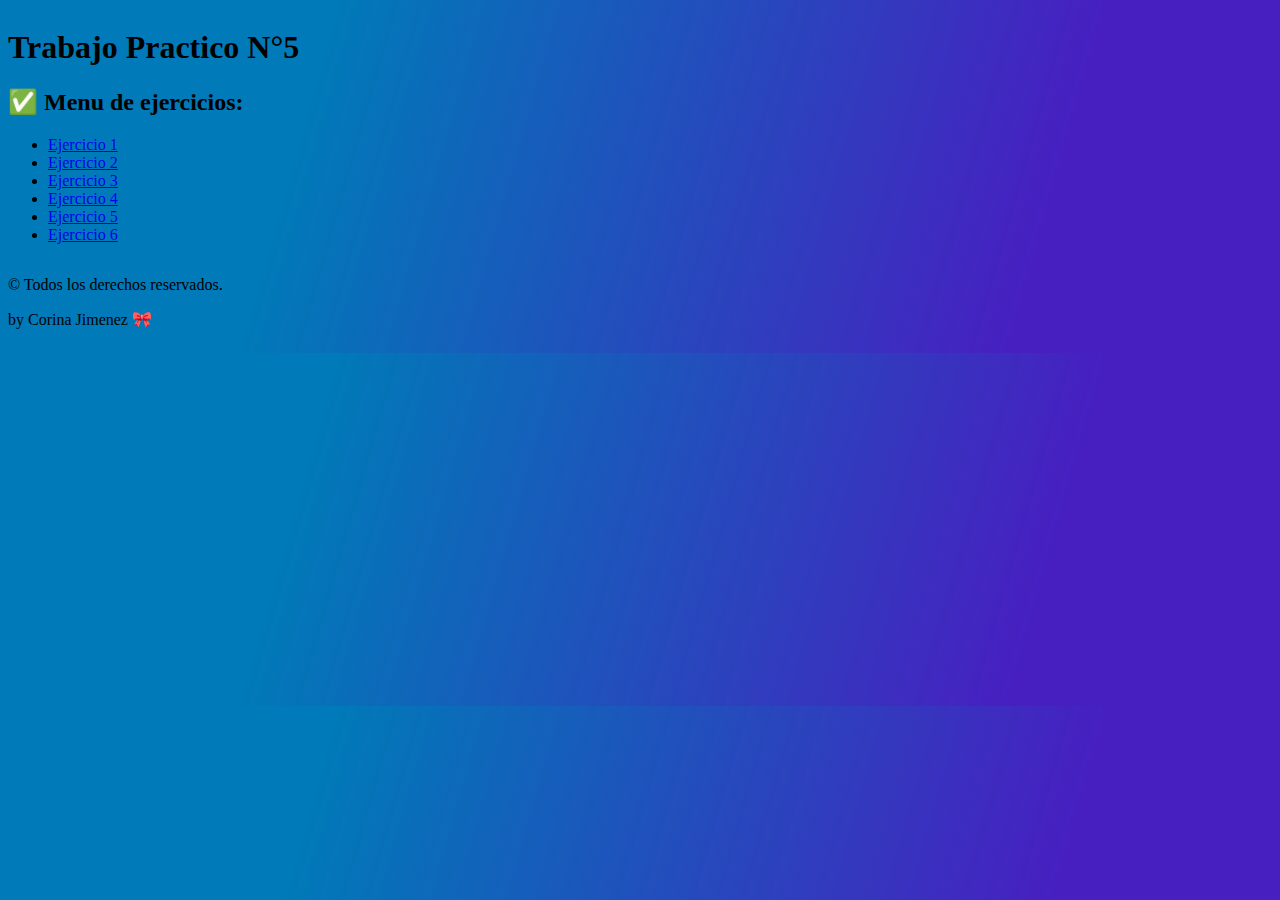
<file: index.html>
<!DOCTYPE html>
<html lang="en">
  <head>
    <meta charset="UTF-8" />
    <meta name="viewport" content="width=device-width, initial-scale=1.0" />
    <meta name="author" content="Corina Jimenez" />
    <meta
      name="description"
      content="Trabajo Practico DOM para el curso de Rolling School, 2do Modulo."
    />
    <link rel="stylesheet" href="./css/style.css" />
    <link
      href="https://cdn.jsdelivr.net/npm/bootstrap@5.3.8/dist/css/bootstrap.min.css"
      rel="stylesheet"
      integrity="sha384-sRIl4kxILFvY47J16cr9ZwB07vP4J8+LH7qKQnuqkuIAvNWLzeN8tE5YBujZqJLB"
      crossorigin="anonymous"
    />
    <title>Trabajo Practico N°5</title>
  </head>
  <body class="bg-light">
    <header></header>
    <main class="container-fluid text-center my-3">
      <div class="container">
        <h1 class="p-3 m-3">Trabajo Practico N°5</h1>
      </div>
      <h2 class="p-3 m-3"> ✅ Menu de ejercicios:</h2>
      <ul class="list-group m-4 p-2 gap-3">
        <li class="list-group-item">
          <a
            class="link-offset-2 link-underline link-underline-opacity-0"
            href="./ejercicios/ejercicio1/ej1.html"
            >Ejercicio 1</a
          >
        </li>
        <li class="list-group-item">
          <a
            class="link-offset-2 link-underline link-underline-opacity-0"
            href="./ejercicios/ejercicio2/ej2.html"
            >Ejercicio 2</a
          >
        </li>
        <li class="list-group-item">
          <a
            class="link-offset-2 link-underline link-underline-opacity-0"
            href="./ejercicios/ejercicio3/ej3.html"
            >Ejercicio 3</a
          >
        </li>
        <li class="list-group-item">
          <a
            class="link-offset-2 link-underline link-underline-opacity-0"
            href="./ejercicios/ejercicio4/ej4.html"
            >Ejercicio 4</a
          >
        </li>
        <li class="list-group-item">
          <a
            class="link-offset-2 link-underline link-underline-opacity-0"
            href="./ejercicios/ejercicio5/ej5.html"
            >Ejercicio 5</a
          >
        </li>
        <li class="list-group-item">
          <a
            class="link-offset-2 link-underline link-underline-opacity-0"
            href="./ejercicios/ejercicio6/ej6.html"
            >Ejercicio 6</a
          >
        </li>
      </ul>
    </main>
    <footer class="text-center py-3 bg-dark text-white">
      <p>&copy; Todos los derechos reservados.</p>
      <p>by Corina Jimenez 🎀</p>
    </footer>
    <script
      src="https://cdn.jsdelivr.net/npm/bootstrap@5.3.8/dist/js/bootstrap.bundle.min.js"
      integrity="sha384-FKyoEForCGlyvwx9Hj09JcYn3nv7wiPVlz7YYwJrWVcXK/BmnVDxM+D2scQbITxI"
      crossorigin="anonymous"
    ></script>
  </body>
</html>
</file>
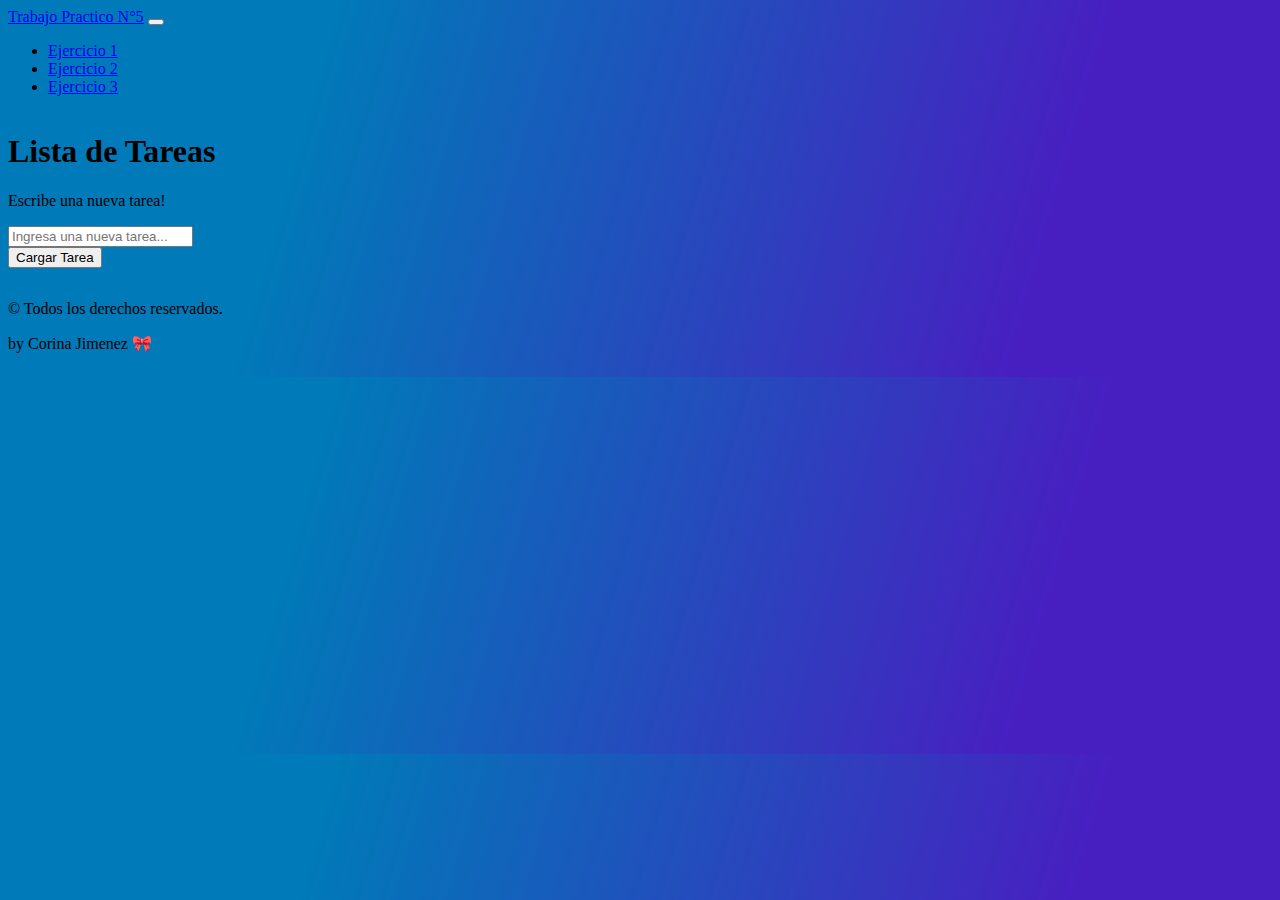
<file: ejercicios/ejercicio3/ej3.html>
<!DOCTYPE html>
<html lang="es">
  <head>
    <meta charset="UTF-8" />
    <meta name="viewport" content="width=device-width, initial-scale=1.0" />
    <meta name="author" content="Corina Jimenez" />
    <meta name="description" content="Trabajo Practico DOM - Ejercicio 1" />
    <link rel="stylesheet" href="../../css/style.css" />
    <link
      href="https://cdn.jsdelivr.net/npm/bootstrap@5.3.8/dist/css/bootstrap.min.css"
      rel="stylesheet"
      integrity="sha384-sRIl4kxILFvY47J16cr9ZwB07vP4J8+LH7qKQnuqkuIAvNWLzeN8tE5YBujZqJLB"
      crossorigin="anonymous"
    />
    <title>Ejercicio 2</title>
  </head>
  <body class="body-ej2">
    <header>
      <nav class="navbar navbar-expand-lg navbar-dark bg-dark">
        <div class="container-fluid">
          <a class="navbar-brand" href="../../index.html"
            >Trabajo Practico N°5</a
          >
          <button
            class="navbar-toggler"
            type="button"
            data-bs-toggle="collapse"
            data-bs-target="#navbarNav"
            aria-controls="navbarNav"
            aria-expanded="false"
            aria-label="Toggle navigation"
          >
            <span class="navbar-toggler-icon"></span>
          </button>
          <div class="collapse navbar-collapse" id="navbarNav">
            <ul class="navbar-nav">
              <li class="nav-item">
                <a
                  class="nav-link active"
                  aria-current="page"
                  href="../ejercicio1/ej1.html"
                  >Ejercicio 1</a
                >
              </li>
              <li class="nav-item">
                <a class="nav-link" href="#">Ejercicio 2</a>
              </li>
              <li class="nav-item">
                <a class="nav-link" href="../ejercicio3/ej3.html"
                  >Ejercicio 3</a
                >
              </li>
            </ul>
          </div>
        </div>
      </nav>
    </header>
    <main>
      <h1>Lista de Tareas</h1>
      <p>Escribe una nueva tarea!</p>
      <div>
        <form>
          <div class="mb-3">
            <input
              type="text"
              class="form-control"
              id="tareaInput"
              aria-describedby="tareahelp"
              placeholder="Ingresa una nueva tarea..."
            />
          </div>
          <button class="btn btn-primary" id="btnCargarTarea">
            Cargar Tarea
          </button>
        </form>
      </div>
      <div>
        <ul id="listaTareas" class="list-group"></ul>
      </div>
    </main>
    <footer class="text-center py-3 bg-dark">
      <p class="text-white">&copy; Todos los derechos reservados.</p>
      <p class="text-white">by Corina Jimenez 🎀</p>
    </footer>
    <script
      src="https://cdn.jsdelivr.net/npm/bootstrap@5.3.8/dist/js/bootstrap.bundle.min.js"
      integrity="sha384-FKyoEForCGlyvwx9Hj09JcYn3nv7wiPVlz7YYwJrWVcXK/BmnVDxM+D2scQbITxI"
      crossorigin="anonymous"
    ></script>
    <script src="./ej3.js"></script>
  </body>
</html>
</file>
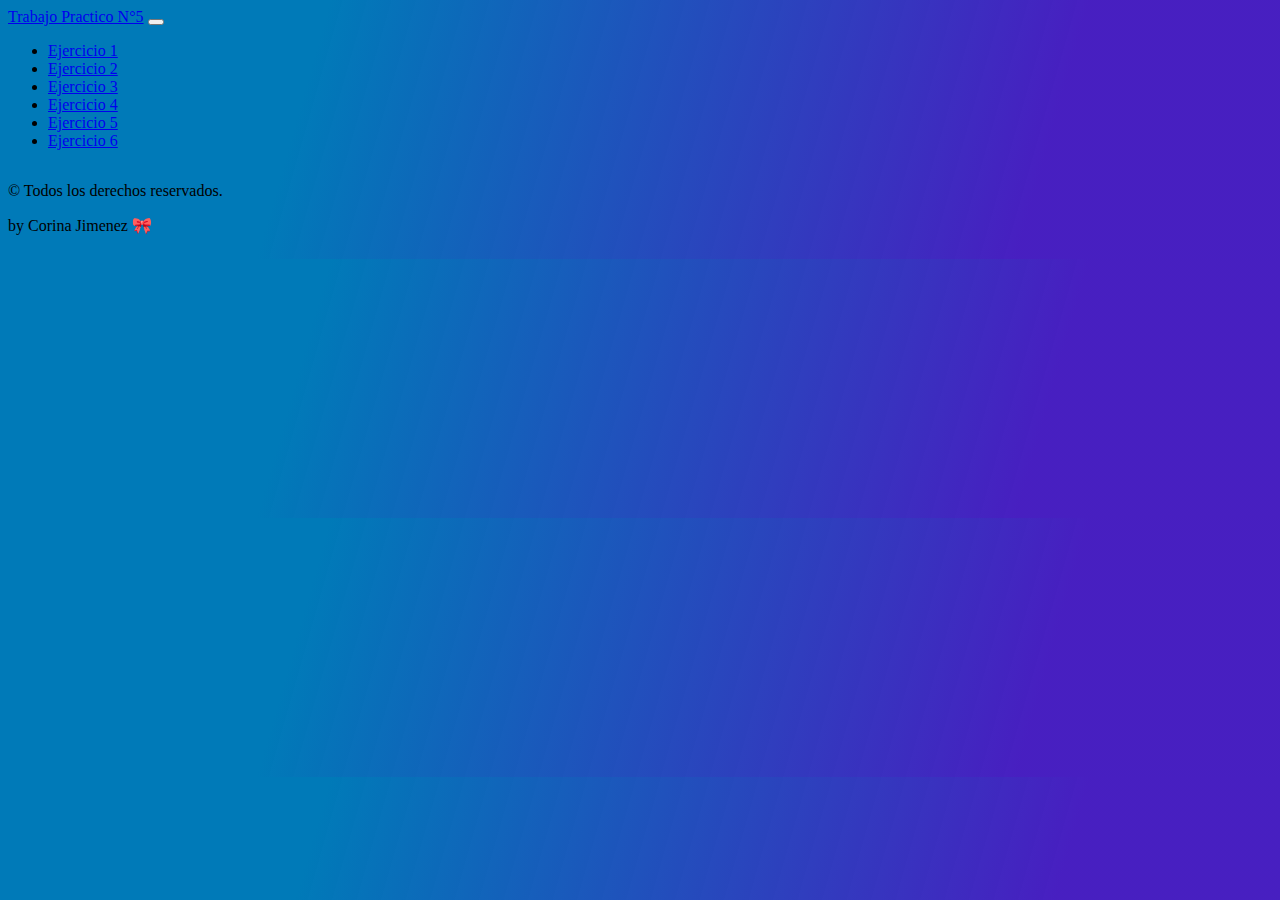
<file: ejercicios/ejercicio4/ej4.html>
<!DOCTYPE html>
<html lang="es">
  <head>
    <meta charset="UTF-8" />
    <meta name="viewport" content="width=device-width, initial-scale=1.0" />
    <meta name="author" content="Corina Jimenez" />
    <meta name="description" content="Trabajo Practico DOM - Ejercicio 4" />
    <link rel="stylesheet" href="../../css/style.css" />
    <link
      href="https://cdn.jsdelivr.net/npm/bootstrap@5.3.8/dist/css/bootstrap.min.css"
      rel="stylesheet"
      integrity="sha384-sRIl4kxILFvY47J16cr9ZwB07vP4J8+LH7qKQnuqkuIAvNWLzeN8tE5YBujZqJLB"
      crossorigin="anonymous"
    />
    <title>Ejercicio 4</title>
  </head>
  <body  >
    <header>
      <nav class="navbar navbar-expand-lg navbar-dark bg-dark">
        <div class="container-fluid">
          <a class="navbar-brand" href="../../index.html"
            >Trabajo Practico N°5</a
          >
          <button
            class="navbar-toggler"
            type="button"
            data-bs-toggle="collapse"
            data-bs-target="#navbarNav"
            aria-controls="navbarNav"
            aria-expanded="false"
            aria-label="Toggle navigation"
          >
            <span class="navbar-toggler-icon"></span>
          </button>
          <div class="collapse navbar-collapse" id="navbarNav">
            <ul class="navbar-nav">
              <li class="nav-item">
                <a
                  class="nav-link"
                  aria-current="page"
                  href="../ejercicio1/ej1.html"
                  >Ejercicio 1</a
                >
              </li>
              <li class="nav-item">
                <a class="nav-link" href="../ejercicio2/ej2.html"
                  >Ejercicio 2</a
                >
              </li>
              <li class="nav-item">
                <a class="nav-link" href="../ejercicio3/ej3.html">Ejercicio 3</a>
              </li>
              
              <li class="nav-item">
                <a class="nav-link active" href="../ejercicio4/ej4.html"
                  >Ejercicio 4</a
                >
              </li>
              
              <li class="nav-item">
                <a class="nav-link" href="../ejercicio5/ej5.html"
                  >Ejercicio 5</a
                >
              </li>
              
              <li class="nav-item">
                <a class="nav-link" href="../ejercicio6/ej6.html"
                  >Ejercicio 6</a
                >
              </li>
            
            </ul>
          </div>
        </div>
      </nav>
    </header>
    <main class="body4">
      <div class=" row gap-3 mt-3  p-3 rounded justify-content-center text-center">
      <div class="col-sm-12 col-lg-6 col-md-6 bg-info fs-2" id="fecha"></div>
      <div class="col-sm-12 col-lg-6 col-md-6 bg-info fs-1" id="reloj"></div>
    </div>
    </div>
    </main>
    <footer class="text-center py-3 bg-dark">
      <p class="text-white">&copy; Todos los derechos reservados.</p>
      <p class="text-white">by Corina Jimenez 🎀</p>
    </footer>
    <script
      src="https://cdn.jsdelivr.net/npm/bootstrap@5.3.8/dist/js/bootstrap.bundle.min.js"
      integrity="sha384-FKyoEForCGlyvwx9Hj09JcYn3nv7wiPVlz7YYwJrWVcXK/BmnVDxM+D2scQbITxI"
      crossorigin="anonymous"
    ></script>
    <script src="./ej4.js"></script>
  </body>
</html>
</file>
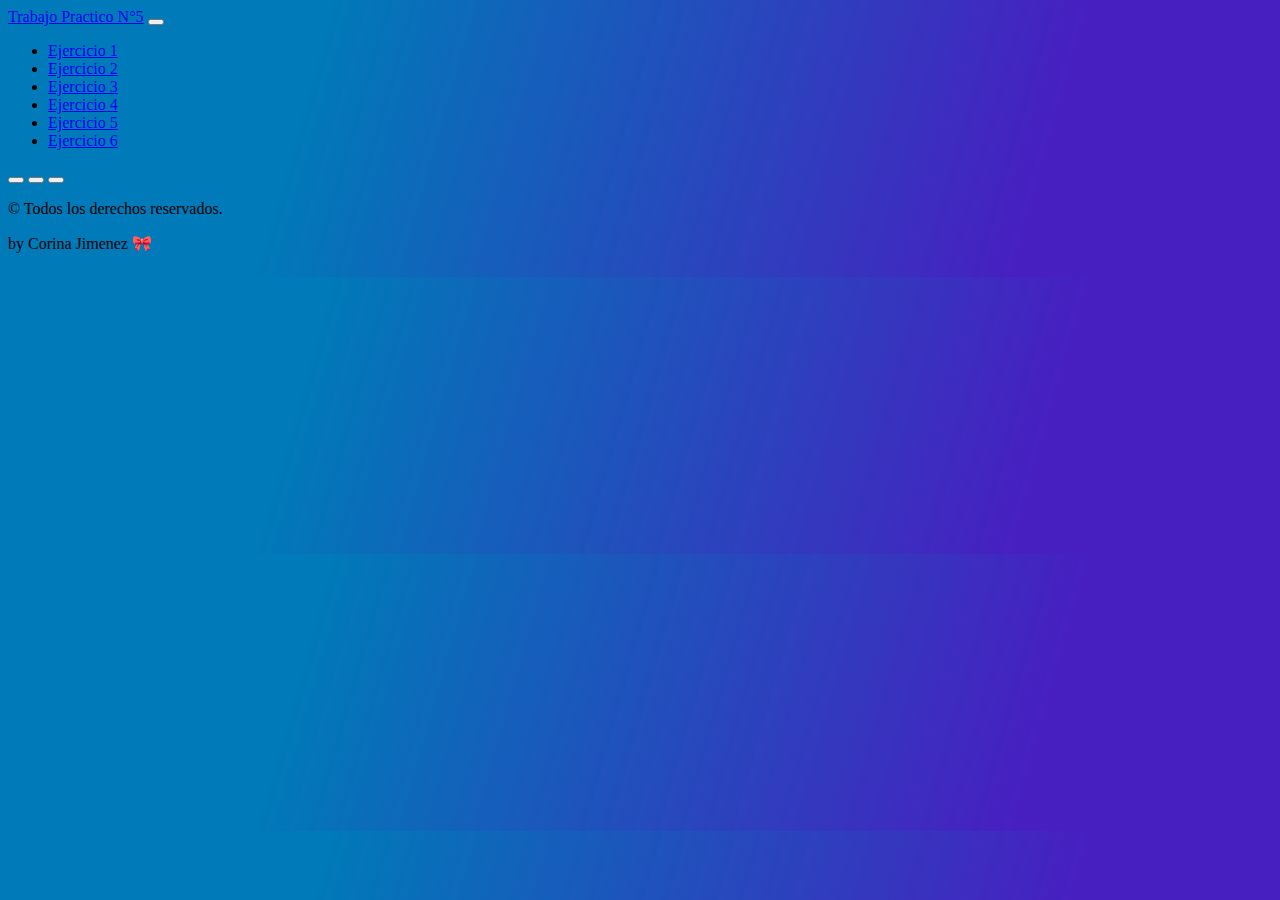
<file: ejercicios/ejercicio5/ej5.html>
<!DOCTYPE html>
<html lang="es">
  <head>
    <meta charset="UTF-8" />
    <meta name="viewport" content="width=device-width, initial-scale=1.0" />
    <meta name="author" content="Corina Jimenez" />
    <meta name="description" content="Trabajo Practico DOM - Ejercicio 4" />
    <link rel="stylesheet" href="../../css/style.css" />
    <link
      href="https://cdn.jsdelivr.net/npm/bootstrap@5.3.8/dist/css/bootstrap.min.css"
      rel="stylesheet"
      integrity="sha384-sRIl4kxILFvY47J16cr9ZwB07vP4J8+LH7qKQnuqkuIAvNWLzeN8tE5YBujZqJLB"
      crossorigin="anonymous"
    />
    <title>Ejercicio 5</title>
  </head>
  <body  >
    <header>
      <nav class="navbar navbar-expand-lg navbar-dark bg-dark">
        <div class="container-fluid">
          <a class="navbar-brand" href="../../index.html"
            >Trabajo Practico N°5</a
          >
          <button
            class="navbar-toggler"
            type="button"
            data-bs-toggle="collapse"
            data-bs-target="#navbarNav"
            aria-controls="navbarNav"
            aria-expanded="false"
            aria-label="Toggle navigation"
          >
            <span class="navbar-toggler-icon"></span>
          </button>
          <div class="collapse navbar-collapse" id="navbarNav">
            <ul class="navbar-nav">
              <li class="nav-item">
                <a
                  class="nav-link"
                  aria-current="page"
                  href="../ejercicio1/ej1.html"
                  >Ejercicio 1</a
                >
              </li>
              <li class="nav-item">
                <a class="nav-link" href="../ejercicio2/ej2.html"
                  >Ejercicio 2</a
                >
              </li>
              <li class="nav-item">
                <a class="nav-link" href="../ejercicio3/ej3.html">Ejercicio 3</a>
              </li>
              
              <li class="nav-item">
                <a class="nav-link " href="../ejercicio4/ej4.html"
                  >Ejercicio 4</a
                >
              </li>
              
              <li class="nav-item">
                <a class="nav-link active" href="../ejercicio5/ej5.html"
                  >Ejercicio 5</a
                >
              </li>
              
              <li class="nav-item">
                <a class="nav-link" href="../ejercicio6/ej6.html"
                  >Ejercicio 6</a
                >
              </li>
            
            </ul>
          </div>
        </div>
      </nav>
    </header>
    <main class="">
      <div id="reloj"></div>
<button id="iniciar"></button>
<button id="pausar"></button>
<button id="resetear"></button>
</main>
    <footer class="text-center py-3 bg-dark">
      <p class="text-white">&copy; Todos los derechos reservados.</p>
      <p class="text-white">by Corina Jimenez 🎀</p>
    </footer>
    <script
      src="https://cdn.jsdelivr.net/npm/bootstrap@5.3.8/dist/js/bootstrap.bundle.min.js"
      integrity="sha384-FKyoEForCGlyvwx9Hj09JcYn3nv7wiPVlz7YYwJrWVcXK/BmnVDxM+D2scQbITxI"
      crossorigin="anonymous"
    ></script>
    <script src="./ej5.js"></script>
  </body>
</html>
</file>
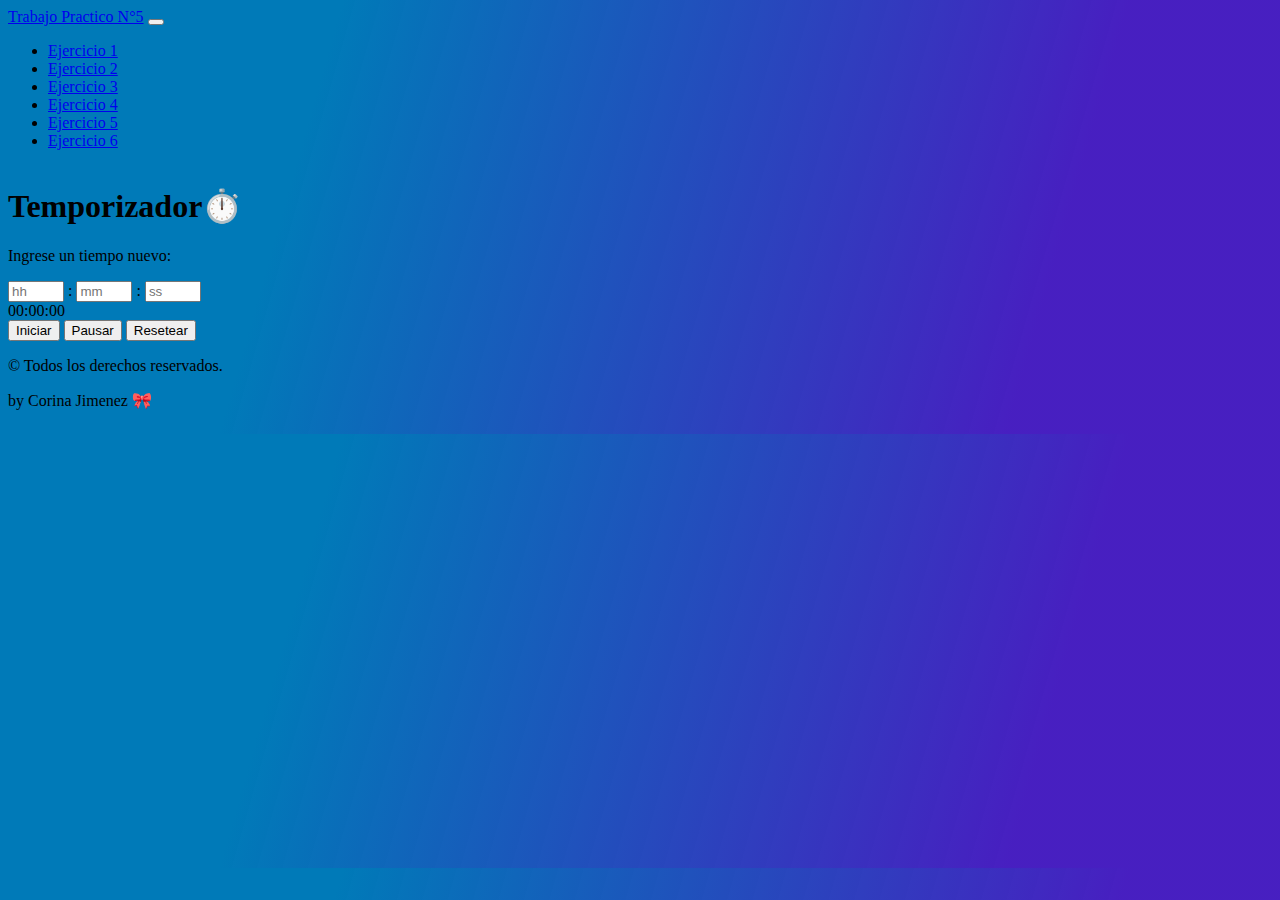
<file: ejercicios/ejercicio6/ej6.html>
<!DOCTYPE html>
<html lang="es">
  <head>
    <meta charset="UTF-8" />
    <meta name="viewport" content="width=device-width, initial-scale=1.0" />
    <meta name="author" content="Corina Jimenez" />
    <meta name="description" content="Trabajo Practico DOM - Ejercicio 4" />
    <link rel="stylesheet" href="../../css/style.css" />
    <link
      href="https://cdn.jsdelivr.net/npm/bootstrap@5.3.8/dist/css/bootstrap.min.css"
      rel="stylesheet"
      integrity="sha384-sRIl4kxILFvY47J16cr9ZwB07vP4J8+LH7qKQnuqkuIAvNWLzeN8tE5YBujZqJLB"
      crossorigin="anonymous"
    />
    <title>Ejercicio 6</title>
  </head>
  <body class="body6">
    <header>
      <nav class="navbar navbar-expand-lg navbar-dark bg-dark">
        <div class="container-fluid">
          <a class="navbar-brand" href="../../index.html"
            >Trabajo Practico N°5</a
          >
          <button
            class="navbar-toggler"
            type="button"
            data-bs-toggle="collapse"
            data-bs-target="#navbarNav"
            aria-controls="navbarNav"
            aria-expanded="false"
            aria-label="Toggle navigation"
          >
            <span class="navbar-toggler-icon"></span>
          </button>
          <div class="collapse navbar-collapse" id="navbarNav">
            <ul class="navbar-nav">
              <li class="nav-item">
                <a
                  class="nav-link"
                  aria-current="page"
                  href="../ejercicio1/ej1.html"
                  >Ejercicio 1</a
                >
              </li>
              <li class="nav-item">
                <a class="nav-link" href="../ejercicio2/ej2.html"
                  >Ejercicio 2</a
                >
              </li>
              <li class="nav-item">
                <a class="nav-link" href="../ejercicio3/ej3.html"
                  >Ejercicio 3</a
                >
              </li>

              <li class="nav-item">
                <a class="nav-link" href="../ejercicio4/ej4.html"
                  >Ejercicio 4</a
                >
              </li>

              <li class="nav-item">
                <a class="nav-link" href="../ejercicio5/ej5.html"
                  >Ejercicio 5</a
                >
              </li>

              <li class="nav-item">
                <a class="nav-link active" href="../ejercicio6/ej6.html"
                  >Ejercicio 6</a
                >
              </li>
            </ul>
          </div>
        </div>
      </nav>
    </header>
    <main class="d-flex flex-column align-items-center">
      <h1 class="mt-5">Temporizador⏱️</h1>
      <div class="bg-light p-4 m-4 rounded-3 card">
        <p>Ingrese un tiempo nuevo:</p>
        <div class="mb-3">
          <input type="number" id="hora" min="0" max="23" placeholder="hh" /> :
          <input type="number" id="min" min="0" max="59" placeholder="mm" /> :
          <input type="number" id="seg" min="0" max="59" placeholder="ss" />
        </div>

        <div class="d-flex justify-content-center my-3 fs-1" id="reloj">
          00:00:00
        </div>
        <div class="d-grid gap-3 d-flex justify-content-center my-3">
          <button class="btn btn-primary" id="iniciar">Iniciar</button>
          <button class="btn btn-outline-warning" id="pausar">Pausar</button>
          <button class="btn btn-danger" id="resetear">Resetear</button>
        </div>
      </div>
    </main>
    <footer class="text-center py-3 bg-dark">
      <p class="text-white">&copy; Todos los derechos reservados.</p>
      <p class="text-white">by Corina Jimenez 🎀</p>
    </footer>
    <script
      src="https://cdn.jsdelivr.net/npm/bootstrap@5.3.8/dist/js/bootstrap.bundle.min.js"
      integrity="sha384-FKyoEForCGlyvwx9Hj09JcYn3nv7wiPVlz7YYwJrWVcXK/BmnVDxM+D2scQbITxI"
      crossorigin="anonymous"
    ></script>
    <script src="./ej6.js"></script>
  </body>
</html>
</file>
<file: css/style.css>
body{
    display: flex;
    flex-direction: column;
    min-width: 100vh;
    background-image: linear-gradient( 105.9deg,  rgba(0,122,184,1) 24.4%, rgba(46,0,184,0.88) 80.5% );
}

main{
    flex-grow: 1;
}
</file>
